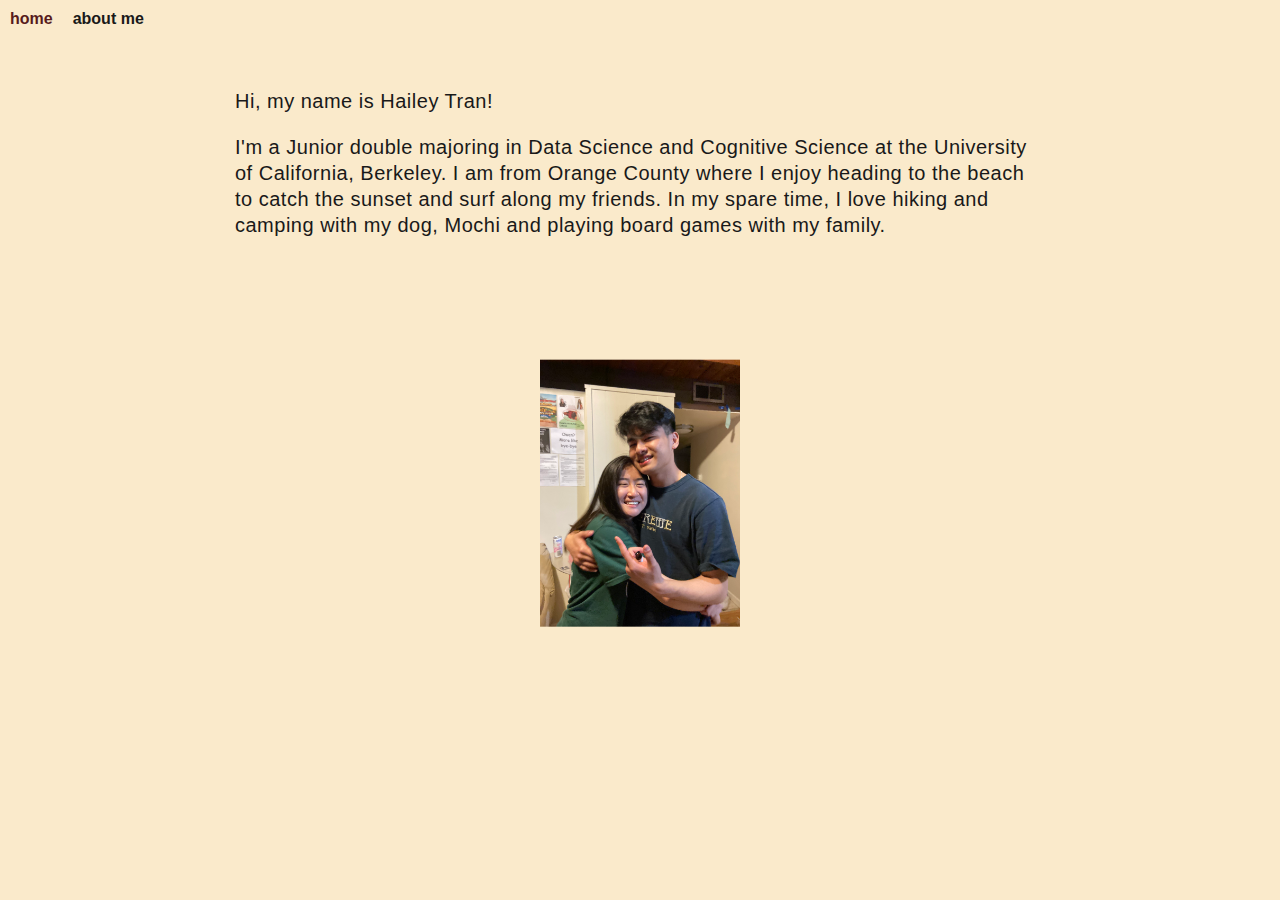
<file: aboutme.html>
<!DOCTYPE html>
<head>
	<link rel="stylesheet" href="assets/css/aboutme.css"/>
	<meta name="viewport" content="width=device-width, initial-scale=1.0">
	<meta charset="utf-8">
</head>
<body>
	<div class="header">
					<a href="index.html">
						<div class="subhead">home</div>
					</a>
					<a href="aboutme.html">
						<div class="subhead">about me</div>
					</a>
			</div>
		<div>
	<div class="text-container">
			<p class="subtitle">Hi, my name is Hailey Tran!</p>
			<div class="text">
					<p>I'm a Junior double majoring in Data Science and Cognitive Science at the University of California, Berkeley. I am from Orange County where I enjoy heading to the beach to catch the sunset and surf along my friends. In my spare time, I love hiking and camping with my dog, Mochi and playing board games with my family. </p>
			</div>

		  </div>
			<div id="pics">
				<!--<img src="assets/img/me2.jpg" alt="" id="me2">-->
				<img src="assets/img/boy.jpg" class="boy">
			</div>
		</div>
	</body>
</html>
</file>
<file: assets/css/aboutme.css>
html,body {
    margin: 0;
    background-color: #FAEACB;}

.header {
  display:flex;
  flex-direction:row;}

.subhead {
  font-family: 'Fjalla One', sans-serif;
  font-weight: 700;
  padding: 10px;
  color: #191919;
  text-decoration: none;}

.subhead:hover {
  color: #571b1b;
  cursor: pointer;
  text-decoration: none;}

.header a {
  color: #fff;
  text-decoration: none;}


#pics {
    position: absolute;
    top: 55%;
    left: 50%;
    transform: translate(-50%, -50%);
    width:50%;
    text-align: center;}

@keyframes rotate {
	0% {
		transform: perspective(300px);
	}
	100% {
		transform: perspective(300px) rotateY(360deg);}
}

#pics img {
    width: 200px;
    animation: rotate 3.0s infinite;}


.text,.subtitle{
  position: relative;
  top:50px;
  font-family: 'Fjalla One', sans-serif;
  font-size: 20px;
  color: #191919;
  margin: 0 auto;
  width: 810px;
  letter-spacing: .5px;
  line-height: 26px;
}
</file>
